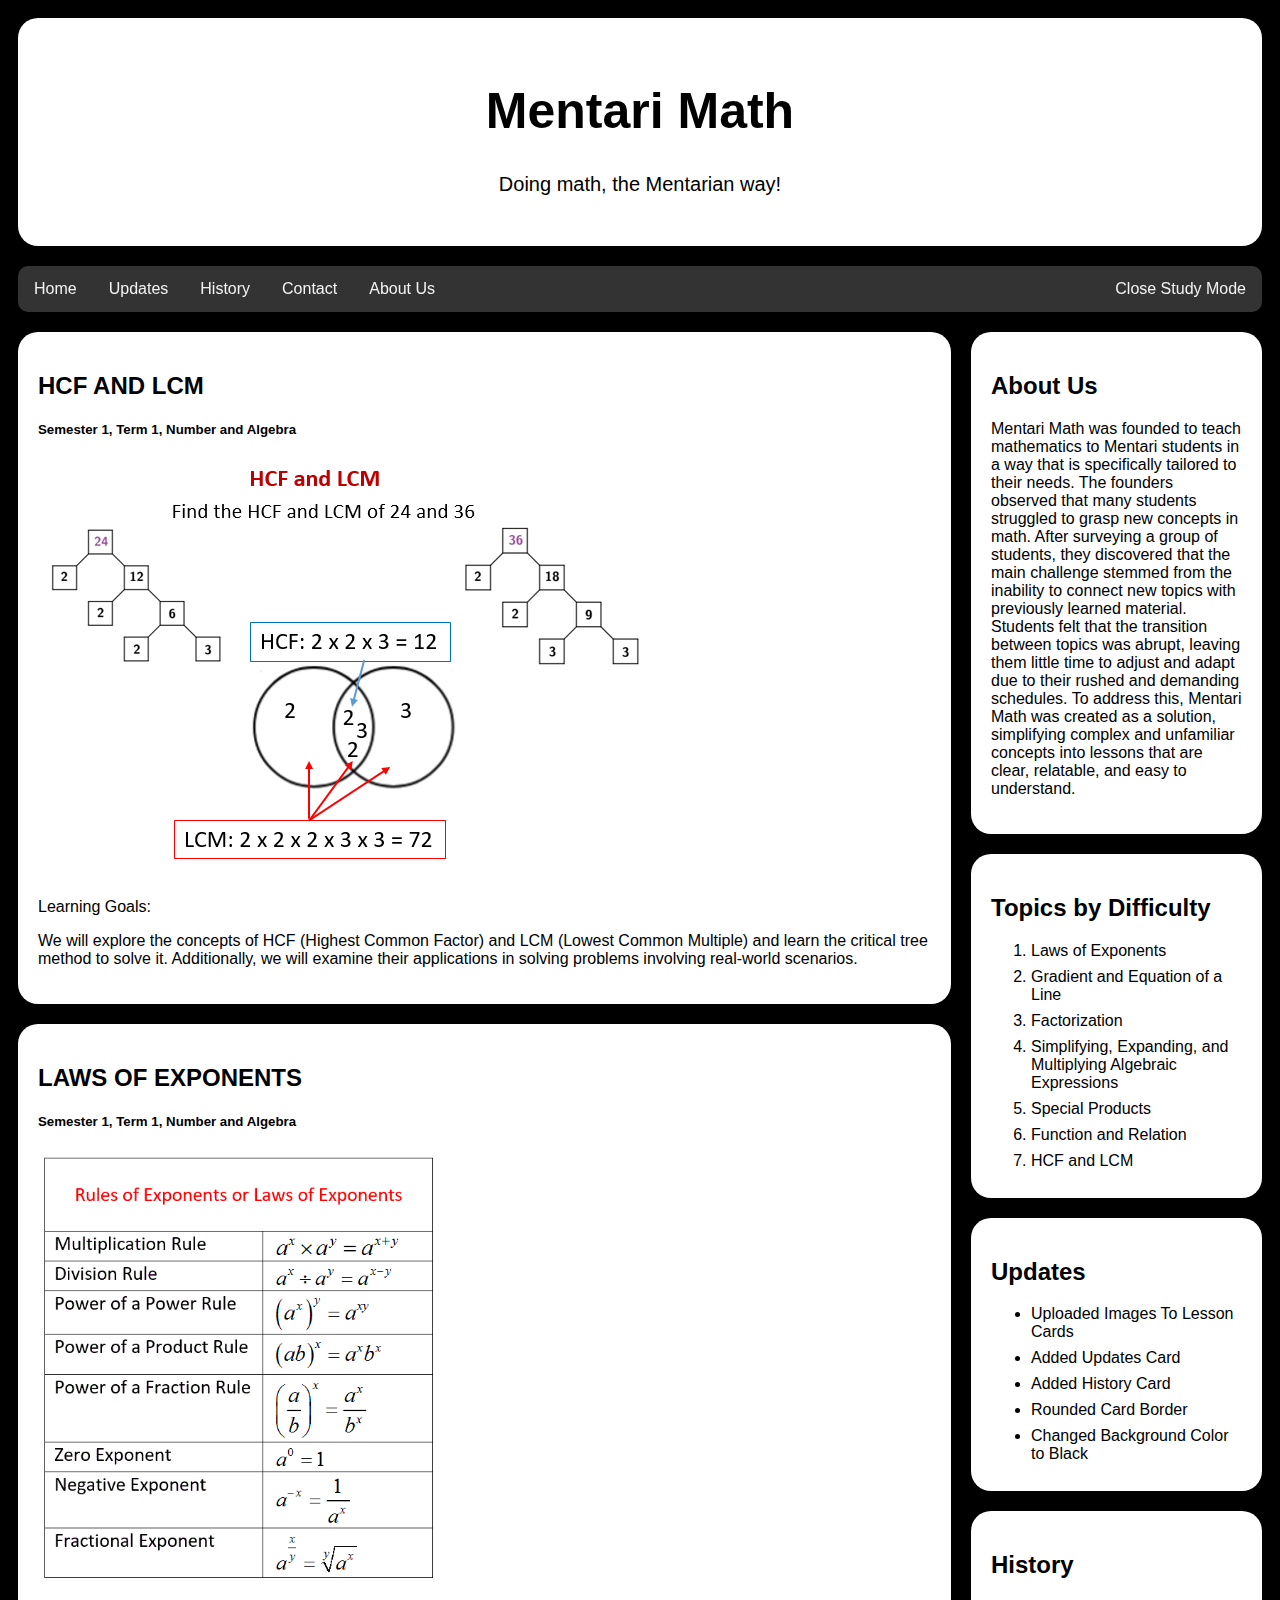
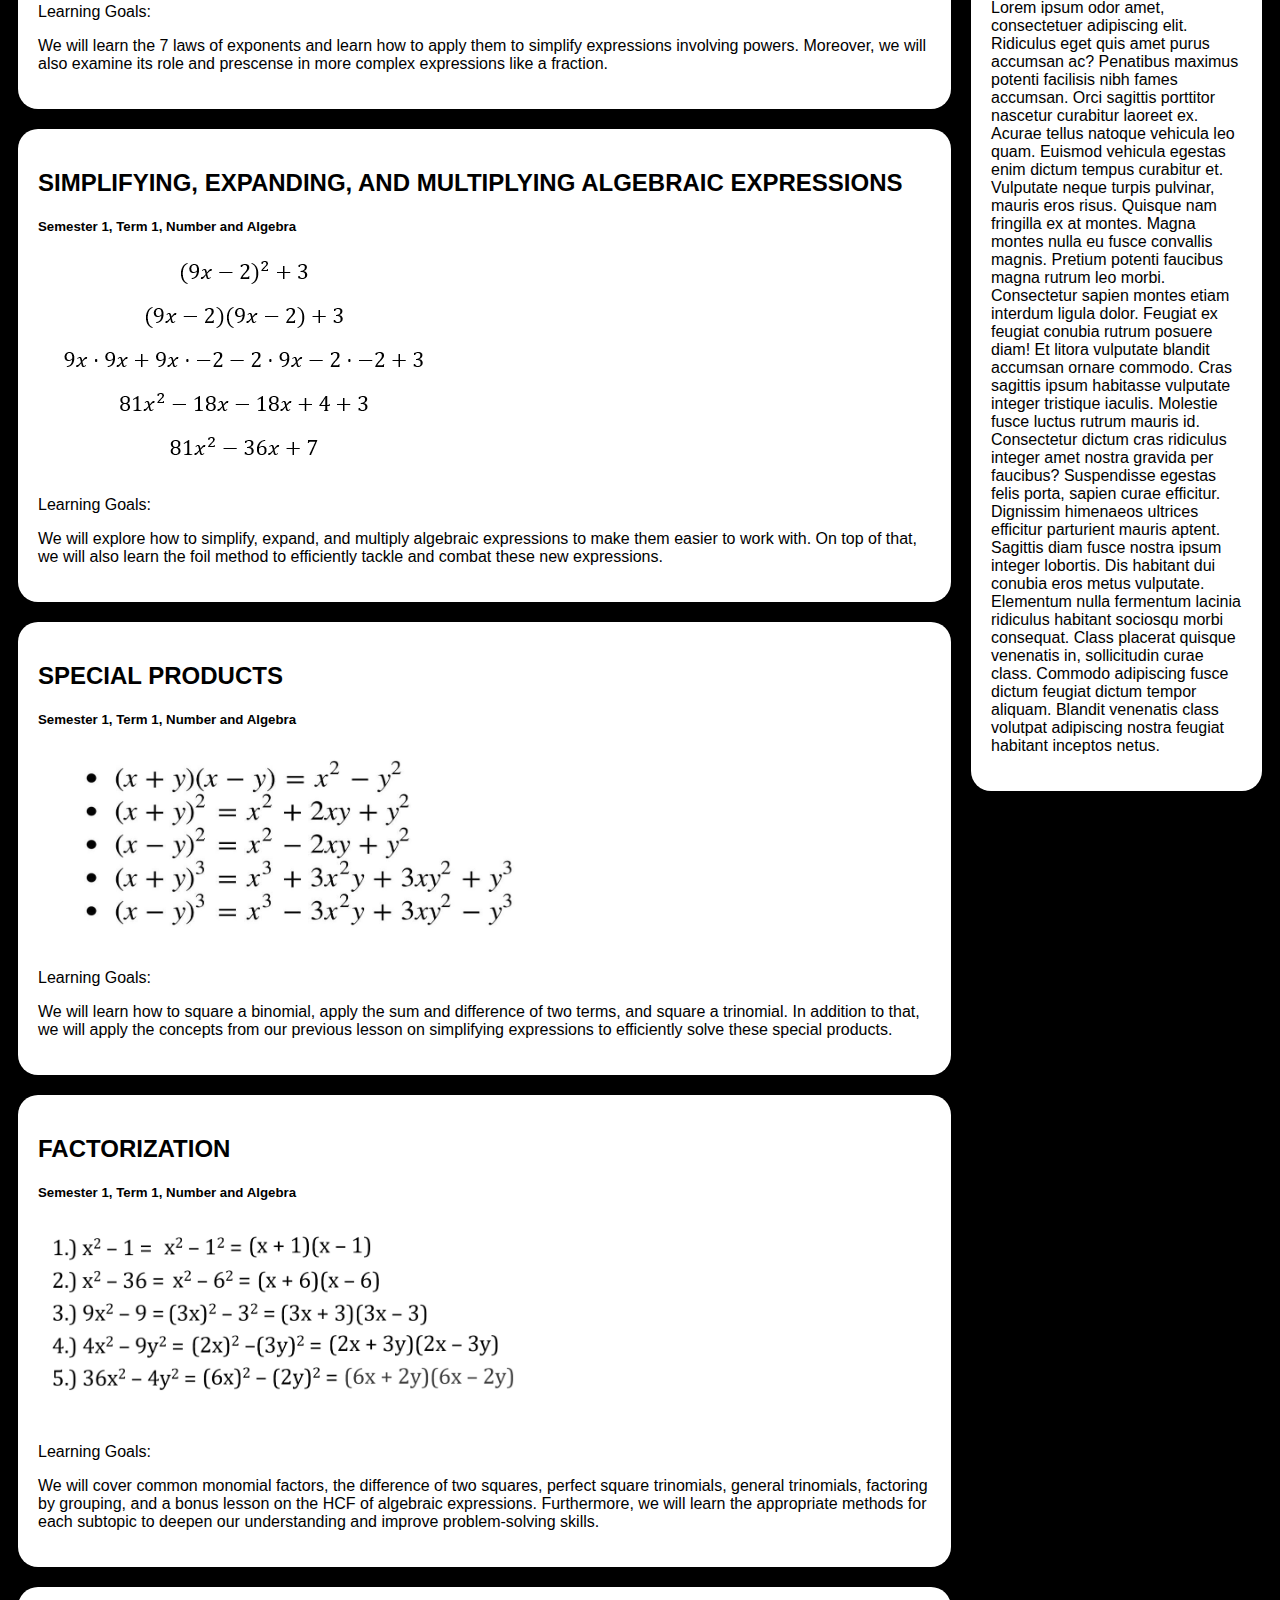
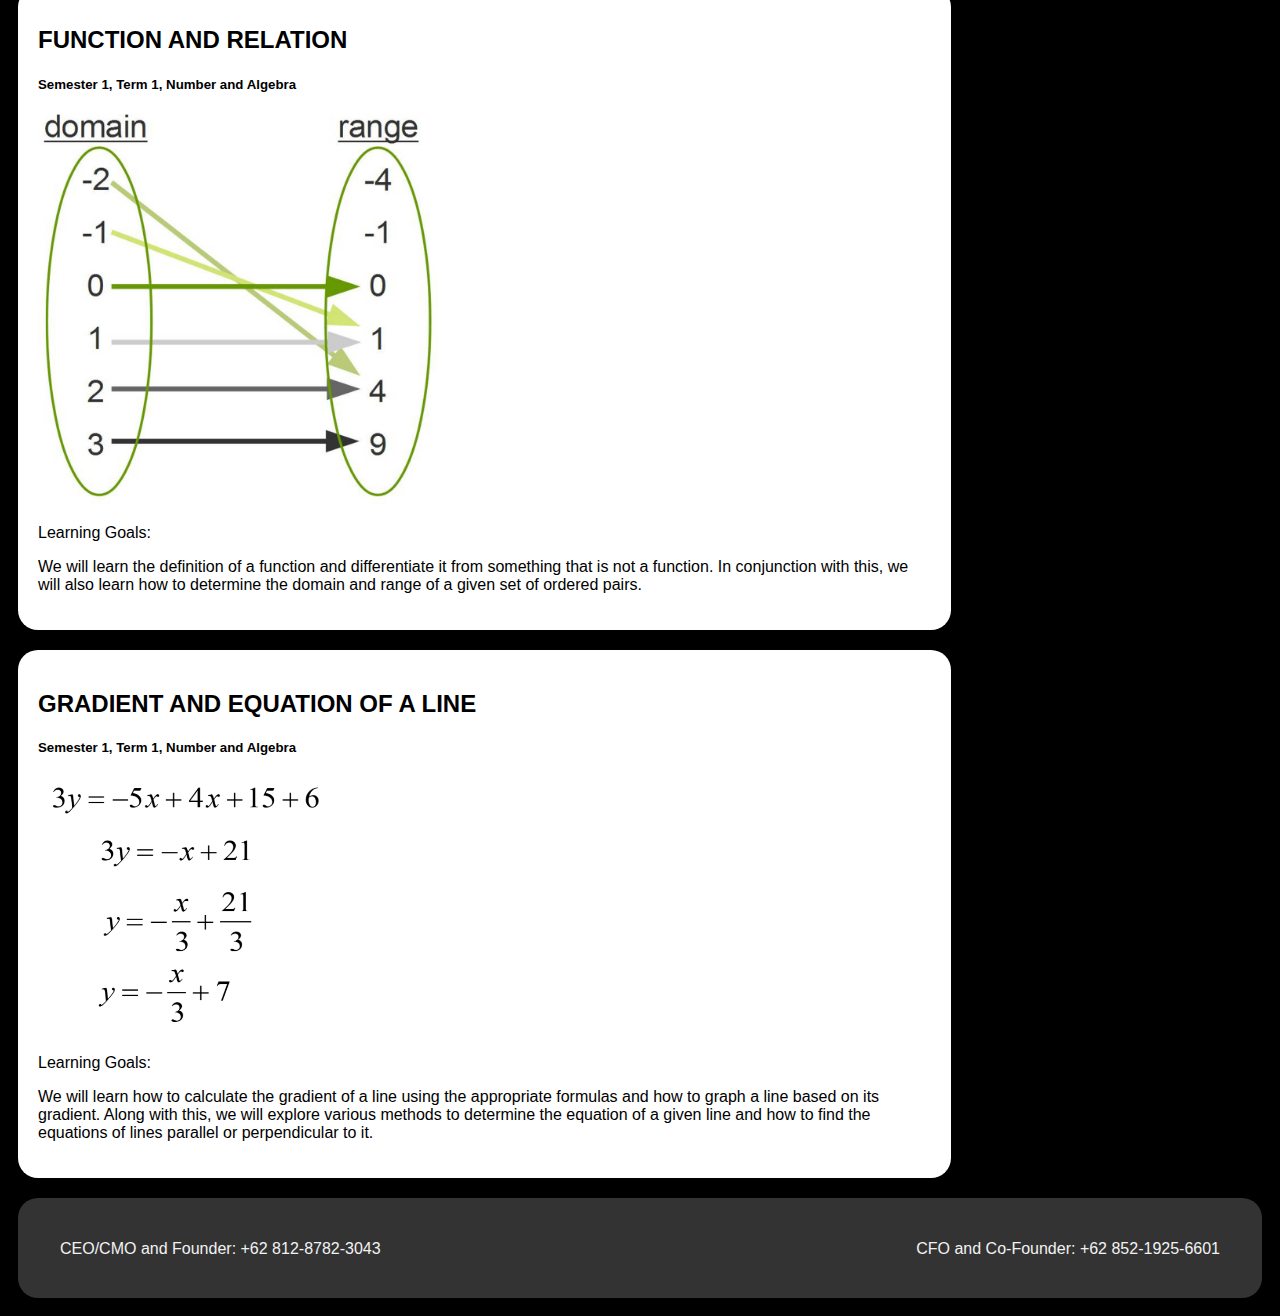
<file: Mentari_Math2/index.html>
<!DOCTYPE html>


<html lang="en">


<head>
    <meta charset="UTF-8">
    <meta name="viewport" content="width=\, initial-scale=1.0">
    <title>Document</title>
    <link rel="preconnect" href="https://fonts.googleapis.com">
    <link rel="preconnect" href="https://fonts.gstatic.com" crossorigin>
    <link href="https://fonts.googleapis.com/css2?family=Raleway:ital,wght@0,100..900;1,100..900&display=swap" rel="stylesheet">
    <link rel="stylesheet" href="style.css">
</head>



<body>



<div id="Home" class="header">
  <h1>Mentari Math</h1>
  <p>Doing math, the Mentarian way!</p>
</div>

<div class="nav">
  <a href="#Home">Home</a>
  <a href="#Updates">Updates</a>
  <a href="#History">History</a>
  <a href="#Contact">Contact</a>
  <a href="#AboutUs">About Us</a>
  <a href ="#Close" style="float: right">Close Study Mode</a>
</div>

<div class="content">
  <div class="topics">

    <div class="card">
        <h2>HCF AND LCM</h2>
        <h5>Semester 1, Term 1, Number and Algebra</h5>
        <div class="img">
          <a href="HCF_and_LCM.html" target="_blank">
            <img src="asset/hcf-lcm.png">
          </a>
        </div>
        <p>Learning Goals:</p>
        <p>We will explore the concepts of HCF (Highest Common Factor) and LCM (Lowest Common Multiple) and learn the critical tree method to solve it. Additionally, we will examine their applications in solving problems involving real-world scenarios.</p>
    </div>

    <div class="card">
        <h2>LAWS OF EXPONENTS</h2>
        <h5>Semester 1, Term 1, Number and Algebra</h5>
        <div class="img">
          <a href="Laws_and_Exponents.html" target="_blank">
            <img src="asset/laws-of-exponents.png" width="400" heigt="400">
          </a>
        </div>
        <p>Learning Goals:</p>
        <p>We will learn the 7 laws of exponents and learn how to apply them to simplify expressions involving powers. Moreover, we will also examine its role and prescense in more complex expressions like a fraction.</p>
    </div>

    <div class="card">
        <h2>SIMPLIFYING, EXPANDING, AND MULTIPLYING ALGEBRAIC EXPRESSIONS</h2>
        <h5>Semester 1, Term 1, Number and Algebra</h5>
        <div class="img">
          <a href="Simplifying_Expanding_and_Multiplying_Algebraic_Expressions.html" target="_blank">
            <img src="asset/sim-exp-mult.png">
          </a>
        </div>
        <p>Learning Goals:</p>
        <p>We will explore how to simplify, expand, and multiply algebraic expressions to make them easier to work with. On top of that, we will also learn the foil method to efficiently tackle and combat these new expressions.</p>
    </div>

    <div class="card">
        <h2>SPECIAL PRODUCTS</h2>
        <h5>Semester 1, Term 1, Number and Algebra</h5>
        <div class="img">
          <a href="Special_Products.html" target="_blank">
            <img src="asset/special-products.jpg" width="500" height="200">
          </a>
        </div>
        <p>Learning Goals:</p>
        <p>We will learn how to square a binomial, apply the sum and difference of two terms, and square a trinomial. In addition to that, we will apply the concepts from our previous lesson on simplifying expressions to efficiently solve these special products.</p>
    </div>

    <div class="card">
        <h2>FACTORIZATION</h2>
        <h5>Semester 1, Term 1, Number and Algebra</h5>
        <div class="img">
          <a href="Factorization.html" target="_blank">
            <img src="asset/factorization.png" width="500" heigt="500">
          </a>
        </div>
        <p>Learning Goals:</p>
        <p>We will cover common monomial factors, the difference of two squares, perfect square trinomials, general trinomials, factoring by grouping, and a bonus lesson on the HCF of algebraic expressions. Furthermore, we will learn the appropriate methods for each subtopic to deepen our understanding and improve problem-solving skills.</p>
    </div>

    <div class="card">
        <h2>FUNCTION AND RELATION</h2>
        <h5>Semester 1, Term 1, Number and Algebra</h5>
        <div class="img">
          <a href="Function_and_Relation.html" target="_blank">
            <img src="asset/functions-and-realations.jpg" width="400" heigt="400">
          </a>
        </div>
        <p>Learning Goals:</p>
        <p>We will learn the definition of a function and differentiate it from something that is not a function. In conjunction with this, we will also learn how to determine the domain and range of a given set of ordered pairs.</p>
    </div>

    <div class="card">
      <h2>GRADIENT AND EQUATION OF A LINE</h2>
      <h5>Semester 1, Term 1, Number and Algebra</h5>
      <div class="img">
        <a href="Gradient_and_Equation_of_a_Line.html" target="_blank">
          <img src="asset/gradient-and-equation.png" width="300" heigt="300">
        </a>
      </div>
      <p>Learning Goals:</p>
      <p>We will learn how to calculate the gradient of a line using the appropriate formulas and how to graph a line based on its gradient. Along with this, we will explore various methods to determine the equation of a given line and how to find the equations of lines parallel or perpendicular to it.</p>
    </div>


  </div>
  <div id="AboutUs" class="addinfo">
    <div class="card">
      <h2>About Us</h2>
      <p>Mentari Math was founded to teach mathematics to Mentari students in a way that is specifically tailored to their needs. The founders observed that many students struggled to grasp new concepts in math. After surveying a group of students, they discovered that the main challenge stemmed from the inability to connect new topics with previously learned material. Students felt that the transition between topics was abrupt, leaving them little time to adjust and adapt due to their rushed and demanding schedules. To address this, Mentari Math was created as a solution, simplifying complex and unfamiliar concepts into lessons that are clear, relatable, and easy to understand.</p>
    </div>

    <div class="card">
      <h2>Topics by Difficulty</h2>
      <ol type="1">
        <li>Laws of Exponents</li>
        <li>Gradient and Equation of a Line</li>
        <li>Factorization</li>
        <li>Simplifying, Expanding, and Multiplying Algebraic Expressions</li>
        <li>Special Products</li>
        <li>Function and Relation</li>
        <li>HCF and LCM</li>
    </div>

    <div id="Updates" class="card">
      <h2>Updates</h2>
      <ul type="1">
        <li>Uploaded Images To Lesson Cards</li>
        <li>Added Updates Card</li>
        <li>Added History Card</li>
        <li>Rounded Card Border</li>
        <li>Changed Background Color to Black</li>
    </div>

    <div id="History" class="card">
      <h2>History</h2>
      <p>Lorem ipsum odor amet, consectetuer adipiscing elit. Ridiculus eget quis amet purus accumsan ac? Penatibus maximus potenti facilisis nibh fames accumsan. Orci sagittis porttitor nascetur curabitur laoreet ex. Acurae tellus natoque vehicula leo quam. Euismod vehicula egestas enim dictum tempus curabitur et. Vulputate neque turpis pulvinar, mauris eros risus. Quisque nam fringilla ex at montes.

        Magna montes nulla eu fusce convallis magnis. Pretium potenti faucibus magna rutrum leo morbi. Consectetur sapien montes etiam interdum ligula dolor. Feugiat ex feugiat conubia rutrum posuere diam! Et litora vulputate blandit accumsan ornare commodo. Cras sagittis ipsum habitasse vulputate integer tristique iaculis. Molestie fusce luctus rutrum mauris id. Consectetur dictum cras ridiculus integer amet nostra gravida per faucibus? Suspendisse egestas felis porta, sapien curae efficitur.
        
        Dignissim himenaeos ultrices efficitur parturient mauris aptent. Sagittis diam fusce nostra ipsum integer lobortis. Dis habitant dui conubia eros metus vulputate. Elementum nulla fermentum lacinia ridiculus habitant sociosqu morbi consequat. Class placerat quisque venenatis in, sollicitudin curae class. Commodo adipiscing fusce dictum feugiat dictum tempor aliquam. Blandit venenatis class volutpat adipiscing nostra feugiat habitant inceptos netus.
        
      </p>
    </div>

  </div>
</div>

<div id="Contact" class="footer">
  <p style="float: left;">CEO/CMO and Founder: +62 812-8782-3043</p>
  <p style="float: right;">CFO and Co-Founder: +62 852-1925-6601</p>
</div>


<script src="script.js"></script>

</body>



</html>
</file>
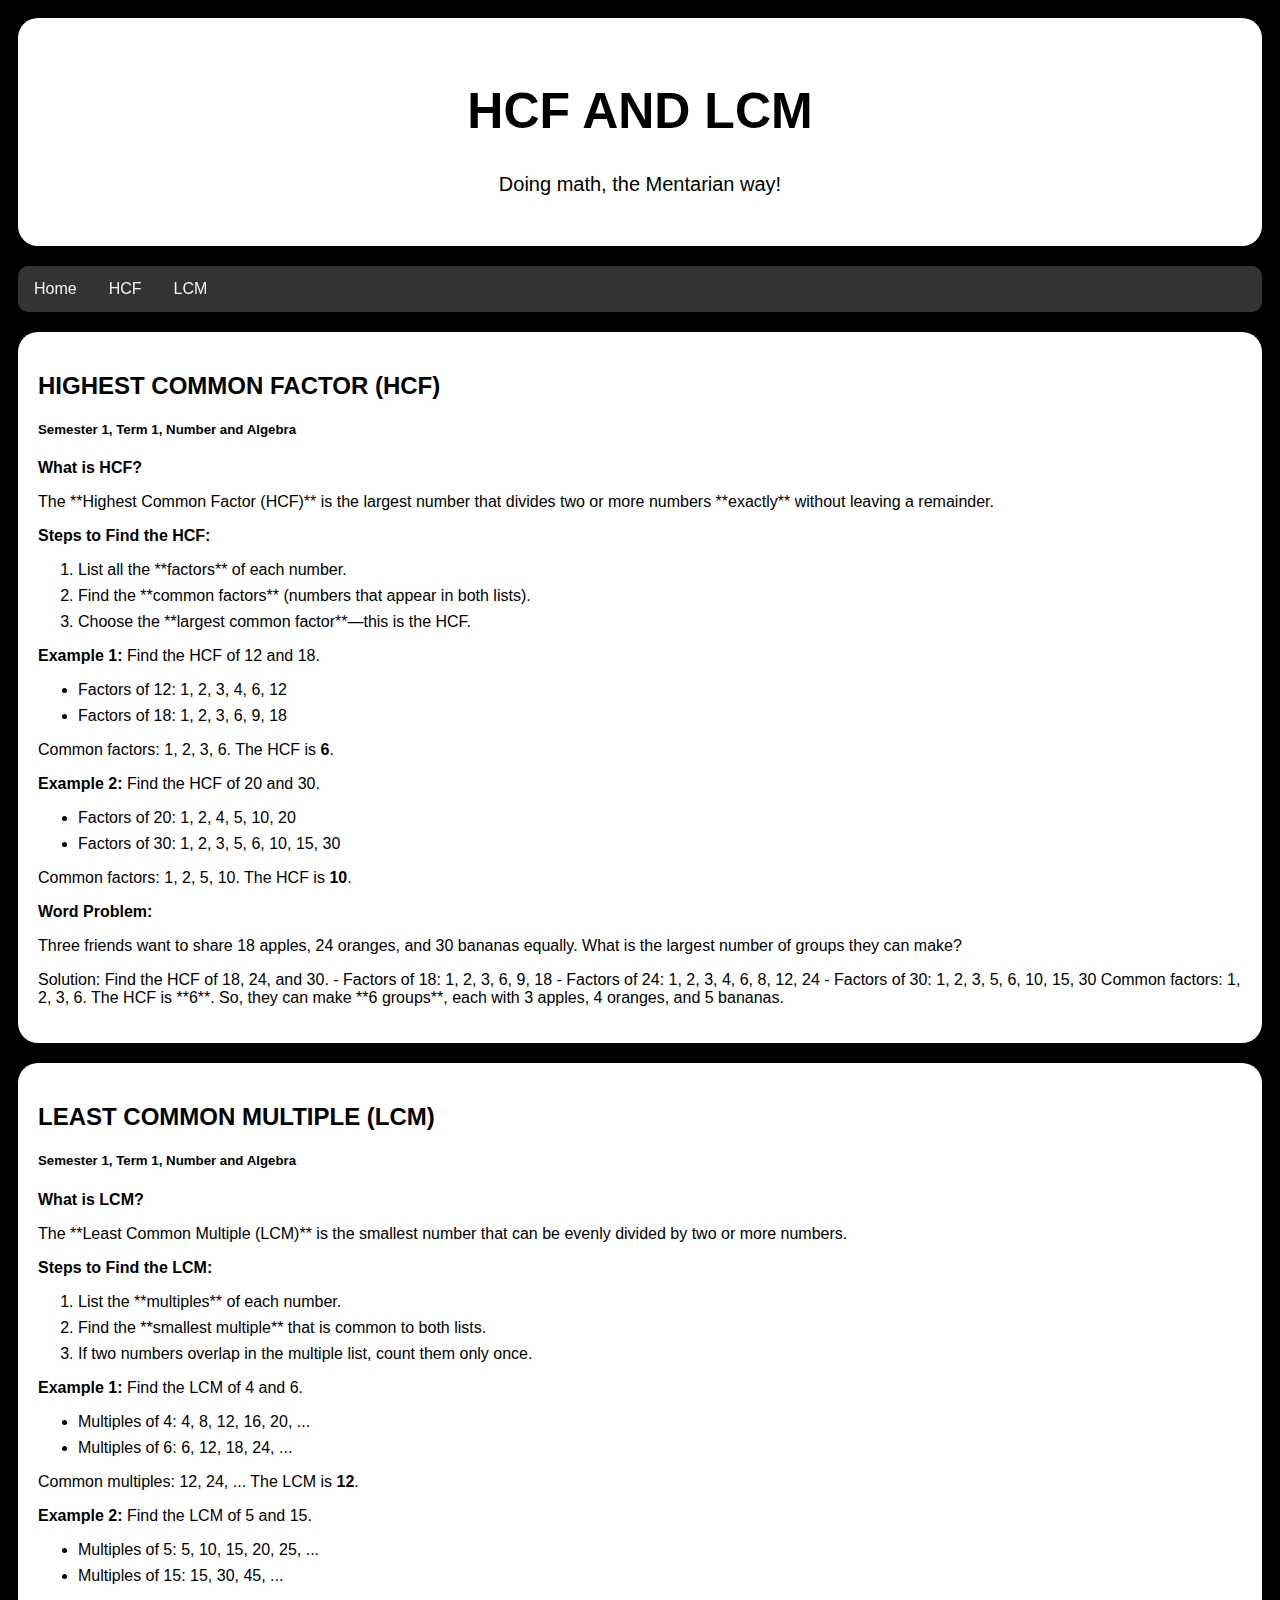
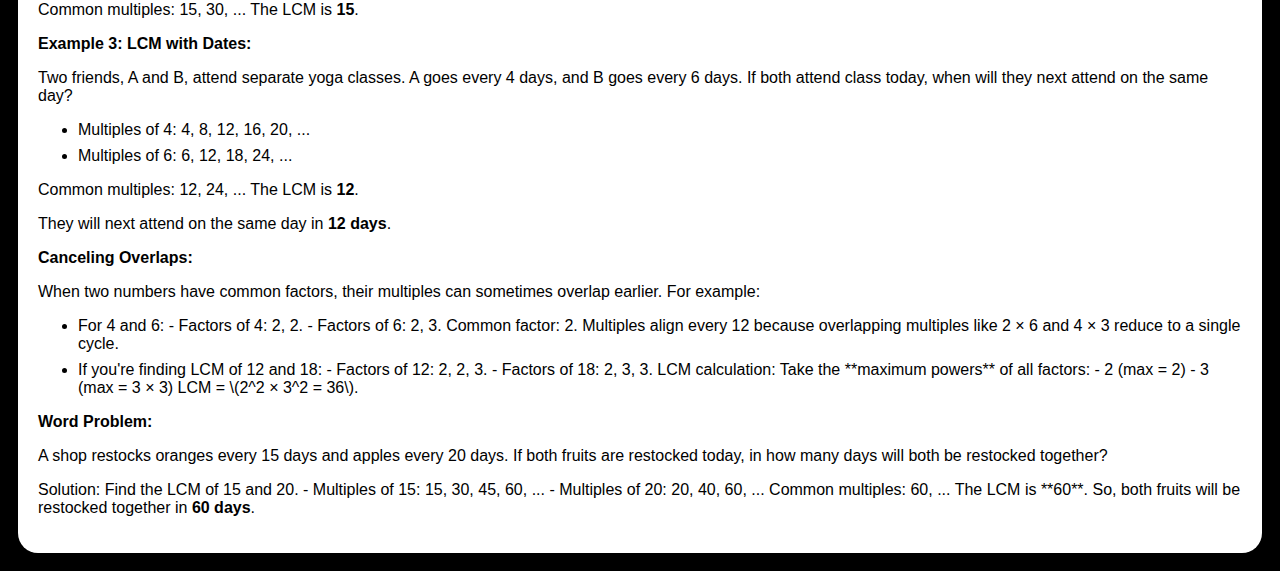
<file: Mentari_Math2/HCF_and_LCM.html>
<!DOCTYPE html>


<html lang="en">


<head>
    <meta charset="UTF-8">
    <meta name="viewport" content="width=\, initial-scale=1.0">
    <title>Document</title>
    <link rel="preconnect" href="https://fonts.googleapis.com">
    <link rel="preconnect" href="https://fonts.gstatic.com" crossorigin>
    <link href="https://fonts.googleapis.com/css2?family=Raleway:ital,wght@0,100..900;1,100..900&display=swap" rel="stylesheet">
    <link rel="stylesheet" href="style1.css">
</head>



<body>



<div id="Home" class="header">
  <h1>HCF AND LCM</h1>
  <p>Doing math, the Mentarian way!</p>
</div>

<div class="nav">
  <a href="#Home">Home</a>
  <a href="#HCF">HCF</a>
  <a href="#LCM">LCM</a>
</div>

<div class="content">
    <div class="topics">
  
      <div id="HCF" class="card">
          <h2>HIGHEST COMMON FACTOR (HCF)</h2>
          <h5>Semester 1, Term 1, Number and Algebra</h5>
          <p><strong>What is HCF?</strong></p>
          <p>The **Highest Common Factor (HCF)** is the largest number that divides two or more numbers **exactly** without leaving a remainder.</p>
          
          <p><strong>Steps to Find the HCF:</strong></p>
          <ol>
            <li>List all the **factors** of each number.</li>
            <li>Find the **common factors** (numbers that appear in both lists).</li>
            <li>Choose the **largest common factor**—this is the HCF.</li>
          </ol>
  
          <p><strong>Example 1:</strong> Find the HCF of 12 and 18.</p>
          <ul>
            <li>Factors of 12: 1, 2, 3, 4, 6, 12</li>
            <li>Factors of 18: 1, 2, 3, 6, 9, 18</li>
          </ul>
          <p>Common factors: 1, 2, 3, 6. The HCF is <strong>6</strong>.</p>
  
          <p><strong>Example 2:</strong> Find the HCF of 20 and 30.</p>
          <ul>
            <li>Factors of 20: 1, 2, 4, 5, 10, 20</li>
            <li>Factors of 30: 1, 2, 3, 5, 6, 10, 15, 30</li>
          </ul>
          <p>Common factors: 1, 2, 5, 10. The HCF is <strong>10</strong>.</p>
  
          <p><strong>Word Problem:</strong></p>
          <p>Three friends want to share 18 apples, 24 oranges, and 30 bananas equally. What is the largest number of groups they can make?</p>
          <p>Solution: Find the HCF of 18, 24, and 30.  
          - Factors of 18: 1, 2, 3, 6, 9, 18  
          - Factors of 24: 1, 2, 3, 4, 6, 8, 12, 24  
          - Factors of 30: 1, 2, 3, 5, 6, 10, 15, 30  
          Common factors: 1, 2, 3, 6. The HCF is **6**.  
          So, they can make **6 groups**, each with 3 apples, 4 oranges, and 5 bananas.</p>
      </div>
  
      <div id="LCM" class="card">
        <h2>LEAST COMMON MULTIPLE (LCM)</h2>
        <h5>Semester 1, Term 1, Number and Algebra</h5>
        <p><strong>What is LCM?</strong></p>
        <p>The **Least Common Multiple (LCM)** is the smallest number that can be evenly divided by two or more numbers.</p>
        
        <p><strong>Steps to Find the LCM:</strong></p>
        <ol>
            <li>List the **multiples** of each number.</li>
            <li>Find the **smallest multiple** that is common to both lists.</li>
            <li>If two numbers overlap in the multiple list, count them only once.</li>
        </ol>
    
        <p><strong>Example 1:</strong> Find the LCM of 4 and 6.</p>
        <ul>
            <li>Multiples of 4: 4, 8, 12, 16, 20, ...</li>
            <li>Multiples of 6: 6, 12, 18, 24, ...</li>
        </ul>
        <p>Common multiples: 12, 24, ... The LCM is <strong>12</strong>.</p>
    
        <p><strong>Example 2:</strong> Find the LCM of 5 and 15.</p>
        <ul>
            <li>Multiples of 5: 5, 10, 15, 20, 25, ...</li>
            <li>Multiples of 15: 15, 30, 45, ...</li>
        </ul>
        <p>Common multiples: 15, 30, ... The LCM is <strong>15</strong>.</p>
    
        <p><strong>Example 3: LCM with Dates:</strong></p>
        <p>Two friends, A and B, attend separate yoga classes. A goes every 4 days, and B goes every 6 days. If both attend class today, when will they next attend on the same day?</p>
        <ul>
            <li>Multiples of 4: 4, 8, 12, 16, 20, ...</li>
            <li>Multiples of 6: 6, 12, 18, 24, ...</li>
        </ul>
        <p>Common multiples: 12, 24, ... The LCM is <strong>12</strong>.</p>
        <p>They will next attend on the same day in <strong>12 days</strong>.</p>
    
        <p><strong>Canceling Overlaps:</strong></p>
        <p>When two numbers have common factors, their multiples can sometimes overlap earlier. For example:</p>
        <ul>
            <li>For 4 and 6: 
                - Factors of 4: 2, 2.  
                - Factors of 6: 2, 3.  
                Common factor: 2.  
                Multiples align every 12 because overlapping multiples like 2 × 6 and 4 × 3 reduce to a single cycle.</li>
            <li>If you're finding LCM of 12 and 18:
                - Factors of 12: 2, 2, 3.  
                - Factors of 18: 2, 3, 3.  
                LCM calculation: Take the **maximum powers** of all factors:  
                - 2 (max = 2)  
                - 3 (max = 3 × 3)  
                LCM = \(2^2 × 3^2 = 36\).</li>
        </ul>
    
        <p><strong>Word Problem:</strong></p>
        <p>A shop restocks oranges every 15 days and apples every 20 days. If both fruits are restocked today, in how many days will both be restocked together?</p>
        <p>Solution: Find the LCM of 15 and 20.  
        - Multiples of 15: 15, 30, 45, 60, ...  
        - Multiples of 20: 20, 40, 60, ...  
        Common multiples: 60, ... The LCM is **60**.  
        So, both fruits will be restocked together in <strong>60 days</strong>.</p>
    </div>
    
  
    </div>
</div>
  
<script src="script.js"></script>

</body>



</html>
</file>
<file: Mentari_Math2/style.css>
* {
  box-sizing: border-box;
}

body {
  font-family: Arial;
  padding: 10px;
  background: black;
}

.header {
  padding: 30px;
  text-align: center;
  background: white;
  border-radius: 20px;
}

.header h1 {
  font-size: 50px;
}

.header p {
  font-size: 20px;
}

.nav {
  position: sticky;
  top: 0;
  overflow: hidden;
  background-color: #333;
  border-radius: 10px;
  margin-top: 20px;
}

.nav a {
  float: left;
  display: block;
  color: #f2f2f2;
  text-align: center;
  padding: 14px 16px;
  text-decoration: none;
}

.nav a:hover {
  background-color: #ddd;
  color: black;
}

.topics {   
  float: left;
  width: 75%;
}

.addinfo {
  float: left;
  width: 25%;
  background-color: black;
  padding-left: 20px;
}

.card {
  background-color: white;
  padding: 20px;
  margin-top: 20px;
  border-radius: 20px;
}

.content::after {
  content: "";
  display: table;
  clear: both;
}

.footer {
  padding: 42px;
  background: #333;
  margin-top: 20px;
  border-radius: 20px;
  color: #f2f2f2;
  height: 100px;
}

.footer p {
  margin: 0;
}

@media screen and (max-width: 800px) {
  .leftcolumn, .rightcolumn {   
    width: 100%;
    padding: 0;
  }
}

@media screen and (max-width: 400px) {
  .topnav a {
    float: none;
    width: 100%;
  }
}

.card ol {
  margin-bottom: 0; 
}

.card ol li {
  margin-bottom: 8px; 
}

.card ul {
  margin-bottom: 0;
}

.card ul li {
  margin-bottom: 8px;
}

html {
  scroll-behavior: smooth;
}
</file>
<file: Mentari_Math2/style1.css>
* {
    box-sizing: border-box;
  }
  
  body {
    font-family: Arial;
    padding: 10px;
    background: black;
  }
  
  .header {
    padding: 30px;
    text-align: center;
    background: white;
    border-radius: 20px;
  }
  
  .header h1 {
    font-size: 50px;
  }
  
  .header p {
    font-size: 20px;
  }
  
  .nav {
    position: sticky;
    top: 0;
    overflow: hidden;
    background-color: #333;
    border-radius: 10px;
    margin-top: 20px;
  }
  
  .nav a {
    float: left;
    display: block;
    color: #f2f2f2;
    text-align: center;
    padding: 14px 16px;
    text-decoration: none;
  }
  
  .nav a:hover {
    background-color: #ddd;
    color: black;
  }
  
  .topics {   
    float: left;
    width: 100%;
  }

  .card {
    background-color: white;
    padding: 20px;
    margin-top: 20px;
    border-radius: 20px;
  }
  
  .content::after {
    content: "";
    display: table;
    clear: both;
  }
  
  .footer {
    padding: 42px;
    background: #333;
    margin-top: 20px;
    border-radius: 20px;
    color: #f2f2f2;
    height: 100px;
  }
  
  .footer p {
    margin: 0;
  }
  
  @media screen and (max-width: 800px) {
    .leftcolumn, .rightcolumn {   
      width: 100%;
      padding: 0;
    }
  }
  
  @media screen and (max-width: 400px) {
    .topnav a {
      float: none;
      width: 100%;
    }
  }
  
  .card ol {
    margin-bottom: 0; 
  }
  
  .card ol li {
    margin-bottom: 8px; 
  }
  
  .card ul {
    margin-bottom: 0;
  }
  
  .card ul li {
    margin-bottom: 8px;
  }
  
  html {
    scroll-behavior: smooth;
  }
</file>
